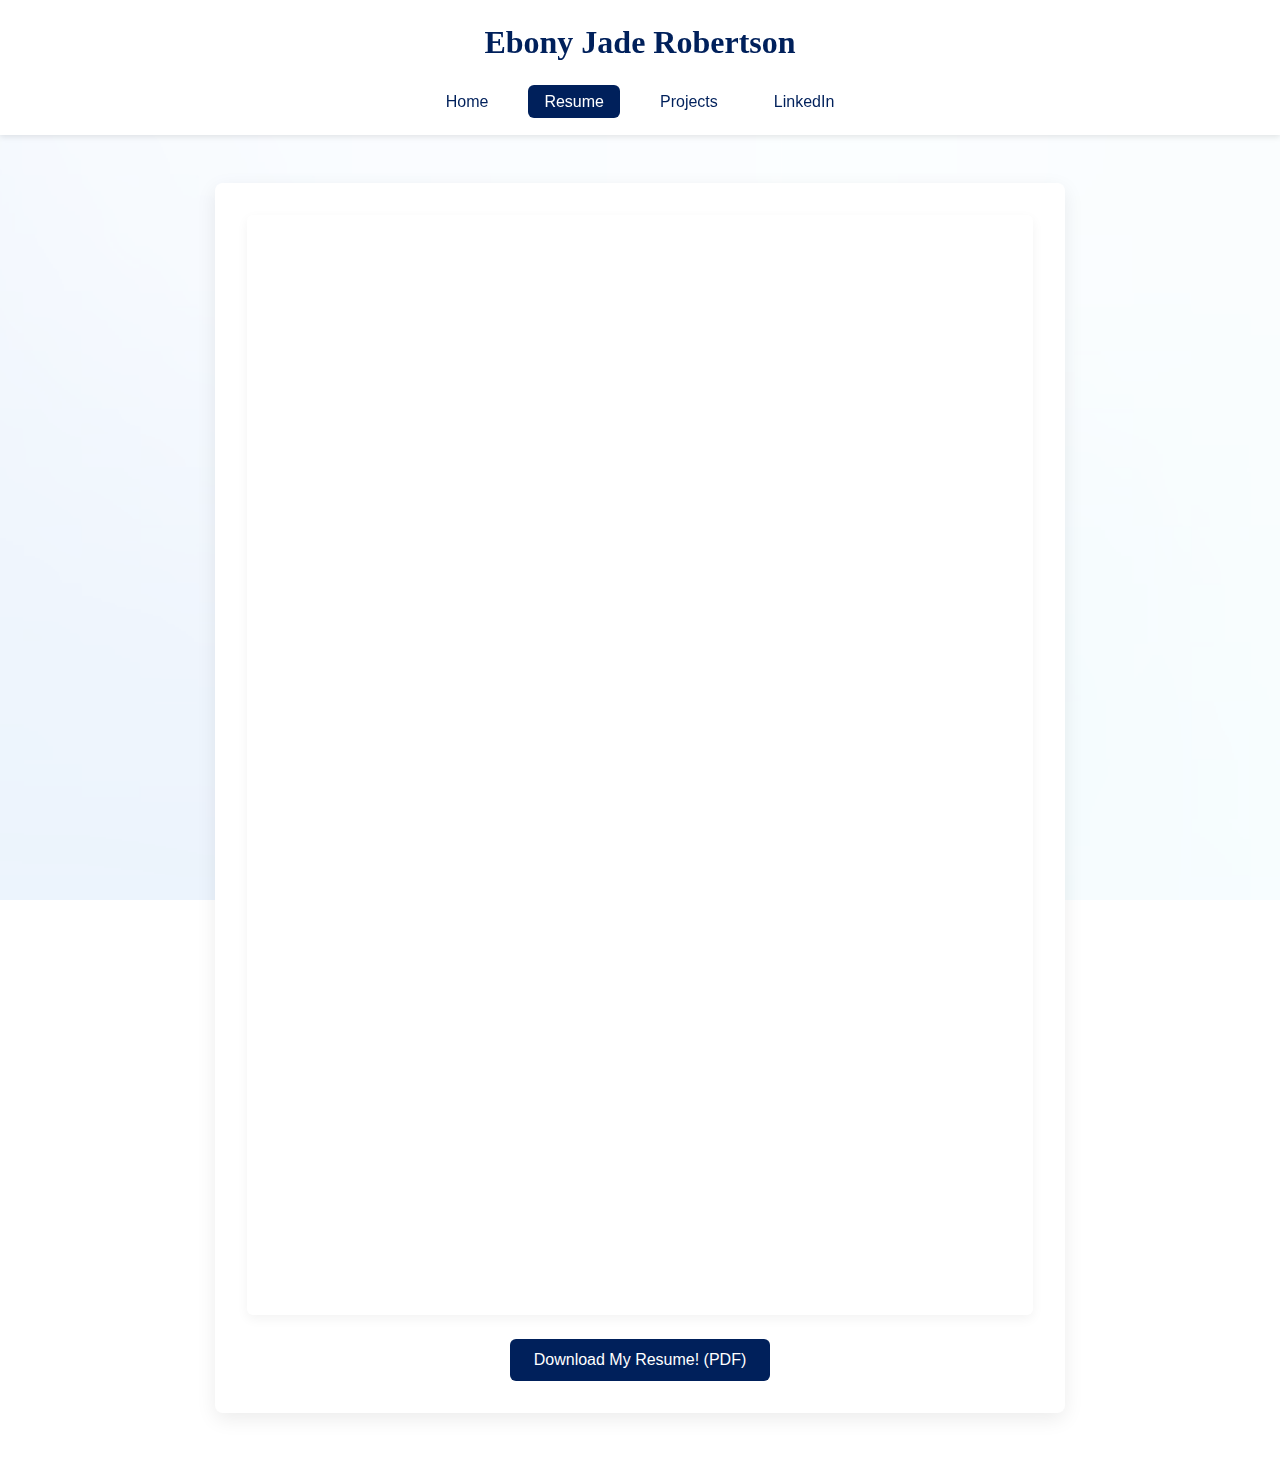
<file: resume.html>
<!DOCTYPE html>
<html lang="en">
<head>
	<meta charset="UTF-8">
	<meta name="viewport" content="width=device-width, initial-scale=1.0">
	<title>Ebony Jade Robertson</title>
	<link rel="stylesheet" href="style.css">
</head>
<body>
	<header>
		<h1 class="site-title">Ebony Jade Robertson</h1>
		<nav class="nav-bar">
  			<ul>
    			<li><a href="index.html">Home</a></li>
    			<li><a href="resume.html" class="active">Resume</a></li>
    			<li><a href="projects.html">Projects</a></li>
    			<li><a href="https://www.linkedin.com/in/ebonyjade" target="_blank">LinkedIn</a></li>
  			</ul>
		</nav>
	</header>
  <main>
    <section id="resume">
      <iframe src="https://docs.google.com/document/d/e/2PACX-1vTTyZMzptCJB6lYus6aGfFw0RgkmkZowBSJW3RR-t0m3L4oAwPjImaoy1vxmWMBEGt2uXsbp5rbj99b/pub?embedded=true"
              width="100%" height="800px" style="border:none;"></iframe>
      <a href="https://docs.google.com/document/d/1GA6WvIG3xRNBlrzFdhpRj-Q6z8eX5pQ4Nl4Ooodo7w8/export?format=pdf" target="_blank" class="resume-btn">Download My Resume! (PDF)</a>
    </section>
  </main>
</body>
</html>
</file>
<file: style.css>
* {
  margin: 0;
  padding: 0;
  box-sizing: border-box;
}

body {
  font-family: 'Inter', sans-serif;
  background-color: #ffffff;
  color: #00205B;
  min-height: 100vh;
  text-align: center;
}

header {
  width: 100%;
  background-color: #ffffff;
  padding: 1.5rem 0;
  box-shadow: 0 2px 6px rgba(0,0,0,0.1);
  display: flex;
  flex-direction: column;
  align-items: center;
}

.site-title {
  font-size: 2rem;
  color: #00205B;
  margin-bottom: 2rem;
}

/* Home */

.about-me {
  font-size: 1rem;
  color:#00205B;
  margin-bottom: 2
}

/* Navigation */
.nav-bar ul {
  list-style: none;
  display: flex;
  justify-content: center;
  gap: 1.5rem;
}


.nav-bar ul li a {
  text-decoration: none;
  color: #00205B;
  font-weight: 500;
  padding: 0.5rem 1rem;
  border-radius: 6px;
  transition: all 0.3s ease;
}

.nav-bar ul li a:hover,
.nav-bar ul li a.active {
  background-color: #00205B;
  color: white;
}

main {
  flex: 1;
  width: 100%;
  display: flex;
  flex-direction: column;
  align-items: center;
  padding: 3rem 1rem;
}

.home-content {
  background: rgba(255, 255, 255, 0.4);
  backdrop-filter: blur(10px);
  -webkit-backdrop-filter: blur(10px);
  border-radius: 12px;
  padding: 2rem;
  box-shadow: 0 6px 20px rgba(0, 0,0.08);
  background-color: white;
  max-width: 850px;
  width: 100%;
  padding: 2rem;
  border-radius: 8px;
  box-shadow: 0 6px 20px rgba(0,0,0,0.08);
  display: flex;
  flex-direction: column;
  align-items: center;
  gap: 1.5rem;
}

.home-content h2:first-of-type {
  color: #00205B;   
  text-align: center;
  font-size: 2rem;
  margin-bottom: 20px;
}

.intro-text h2 {
  color: #222;  
  font-size: 1.6rem;
  margin-top: 15px;
  margin-bottom: 15px;
  text-align: center;
}

.intro-text p {
  color: #00205B;
  max-width: 800px;
  margin: 0 auto 15px auto; 
  line-height: 1.6;
  font-size: 1.05rem;
}

#home h2 {
  margin-top: 0;
  margin-bottom: 1.5rem;
  font-size: 1.5rem;
  color: #00205B;
  font-weight: 600;
  border-bottom: 1px solid #eaeaea;
  padding-bottom: 0.5rem;
}

.profile-pic {
  width: 300px;
  border-radius: 2px;
  box-shadow: 0 4px 12px rgba(0,0,0,0.05);
}

.intro-text {
  text-align: left;
  width: 100%;
}

.intro-text h2 {
  color: #00205B;
  margin-bottom: 1rem;
}

.intro-text p {
  margin-bottom: 1rem;
  line-height: 1.6;
}

.media-gallery {
  margin-top: 3rem;
  text-align: center;
}

.media-gallery h2 {
  color: #00205B;
  font-family: 'Merriweather', serif;
  text-align: center;
  margin-bottom: 1.5rem;
}

.photos-gifs {
  padding: 3rem 2rem;
  background: white;
  backdrop-filter: blur(8px);
  border-radius: 16px;
  margin: 2rem auto;
  max-width: 1000px;
}

.photos-gifs h2 {
  font-size: 2rem;
  text-align: center;
  margin-bottom: 2rem;
}

.gallery-grid {
  display: grid;
  grid-template-columns: repeat(auto-fit, minmax(280px, 1fr)); 
  gap: 20px;
  justify-items: center;
  max-width: 1200px;  
  margin: 0 auto;      
  padding: 1rem;       
}

/* Tablet: */
@media (max-width: 1024px) {
  .gallery-grid {
    grid-template-columns: repeat(2, 1fr);
  }
}

/* Mobile: */
@media (max-width: 600px) {
  .gallery-grid {
    grid-template-columns: 1fr;
  }
}

.gallery-grid img,
.gallery-grid video {
  width: 100%;
  max-width: 280px;
  border-radius: 12px;
  box-shadow: 0 6px 20px rgba(0,0,0,0.12);
  transition: transform 0.3s ease, box-shadow 0.3s ease;
}

.gallery-grid img:hover,
.gallery-grid video:hover {
  transform: scale(1.05);
  box-shadow: 0 12px 32px rgba(0,0,0,0.18);
}

.gallery-grid video {
  width: 100%;
  max-width: 280px;
  border-radius: 12px;
  box-shadow: 0 6px 20px rgba(0,0,0,0.12);
  object-fit: cover;
}

.photos-gifs h2 {
  color: #00205B;
  text-align: center;
  font-size: 2rem;
  margin-bottom: 20px;
}


/* Resume */

#resume {
  background: rgba(255, 255, 255, 0.4);
  backdrop-filter: blur(10px);
  -webkit-backdrop-filter: blur(10px);
  border-radius: 12px;
  padding: 2rem;
  box-shadow: 0 6px 20px rgba(0, 0,0.08);
  background-color: white;
  max-width: 850px;
  width: 100%;
  padding: 2rem;
  border-radius: 8px;
  box-shadow: 0 6px 20px rgba(0,0,0,0.08);
}

#resume h2 {
  margin-top: 0;
  margin-bottom: 1.5rem;
  font-size: 1.5rem;
  color: #00205B;
  font-weight: 600;
  border-bottom: 1px solid #eaeaea;
  padding-bottom: 0.5rem;
}

#resume iframe {
  width: 100%;
  max-width: 800px; 
  height: 1100px;
  border: 1px solid #ddd;
  border-radius: 6px;
  background: white;
  box-shadow: 0 4px 12px rgba(0,0,0,0.05);
  display: block;
  margin: 0 auto 1.5rem auto;
}

.resume-btn {
  display: inline-block;
  padding: 0.75rem 1.5rem;
  background-color: #00205B;
  color: white;
  text-decoration: none;
  border-radius: 6px;
  font-weight: 500;
  transition: background-color 0.3s ease, transform 0.2s ease;
}

.resume-btn:hover {
  background-color: #0040b8;
  transform: translateY(-2px);
}

/* Projects */

.projects-content {
  background-color: white;
  max-width: 850px;
  width: 100%;
  padding: 2rem;
  border-radius: 8px;
  box-shadow: 0 6px 20px rgba(0,0,0,0.08);
  display: flex;
  flex-direction: column;
  gap: 1.5rem;
}

footer {
  width: 100%;
  background-color: #ffffff;
  padding: 1rem 0;
  box-shadow: 0 -2px 6px rgba(0,0,0,0.1);
  text-align: center;
  color: #777;
  font-size: 0.875rem;
}


@media (max-width: 900px) {
  .intro-text {
    text-align: center;
  }
  .profile-pic {
    width: 200px;
  }
  #resume iframe {
    height: 80vh;
  }
}

body {
    font-family: 'Roboto', sans-serif;
    background-color: #f4f6f9;
    color: #333;
    min-height: 100vh;
    text-align: center;
}

h1, h2, h3, h4, h5, h6 {
    font-family: 'Merriweather', serif;
}

body {
    background: url('images/blue_bg.jpg') no-repeat center center fixed;
    background-size: cover;
}

body::before {
    content: "";
    position: fixed;
    top:0; left:0; right:0; bottom:0;
    background: rgba(255,255,255,0.85);
    z-index: -1;
}

.fade-in {
    opacity: 0;
    transform: translateY(20px);
    transition: opacity 0.8s ease, transform 0.8s ease;
}

.fade-in.visible {
    opacity: 1;
    transform: translateY(0);
}

.projects-section {
  background: rgba(255, 255, 255, 0.4);
  backdrop-filter: blur(10px);
  -webkit-backdrop-filter: blur(10px);
  border-radius: 12px;
  padding: 2rem;
  box-shadow: 0 6px 20px rgba(0, 0,0.08);
  background-color: white;
  max-width: 900px;
  margin: 2rem auto;
  padding: 2rem;
  border-radius: 8px;
  box-shadow: 0 6px 20px rgba(0,0,0,0.08);
}

.projects-grid {
  display: grid;
  grid-template-columns: repeat(auto-fit, minmax(250px, 1fr));
  gap: 1.5rem;
  margin-top: 1.5rem;
}

.project-card {
  background-color: #f9f9f9;
  padding: 1.5rem;
  border-radius: 8px;
  box-shadow: 0 4px 12px rgba(0,0,0,0.05);
  transition: transform 0.3s ease, box-shadow 0.3s ease;
  text-align: left;
}

.project-card h3 {
  color: #00205B;
  margin-bottom: 0.75rem;
}

.project-card p {
  font-size: 0.95rem;
  line-height: 1.5;
  margin-bottom: 1rem;
}

.project-card a.project-link {
  text-decoration: none;
  color: #00205B;
  font-weight: 500;
}

.project-card:hover {
  transform: translateY(-5px);
  box-shadow: 0 8px 24px rgba(0,0,0,0.12);
}

.projects-section {
  background-color: white;
  max-width: 900px;
  margin: 2rem auto;
  padding: 2rem;
  border-radius: 8px;
  box-shadow: 0 6px 20px rgba(0,0,0,0.08);
}

.projects-section h2 {
  color: #00205B;
  font-family: 'Merriweather', serif;
  text-align: center;
  margin-bottom: 1.5rem;
}

.projects-grid {
  display: grid;
  grid-template-columns: repeat(auto-fit, minmax(250px, 1fr));
  gap: 1.5rem;
}

.project-card {
  background-color: #f9f9f9;
  padding: 1.5rem;
  border-radius: 8px;
  box-shadow: 0 4px 12px rgba(0,0,0,0.05);
  transition: transform 0.3s ease, box-shadow 0.3s ease;
  text-align: left;
}

.project-card:hover {
  transform: translateY(-5px);
  box-shadow: 0 8px 24px rgba(0,0,0,0.12);
}

.project-card h3 {
  color: #00205B;
  margin-bottom: 0.75rem;
  font-family: 'Merriweather', serif;
}

.project-card p {
  font-size: 0.95rem;
  line-height: 1.5;
  margin-bottom: 1rem;
}

.project-card a.project-link {
  text-decoration: none;
  color: #00205B;
  font-weight: 500;
}

.project-img {
  width: 100%;
  border-radius: 6px;
  margin-bottom: 1rem;
}

/* Fade-in effect */
.fade-in {
  opacity: 0;
  transform: translateY(20px);
  transition: opacity 0.8s ease, transform 0.8s ease;
}

.fade-in.visible {
  opacity: 1;
  transform: translateY(0);
}

/* Responsive adjustments */
@media (max-width: 600px) {
  .projects-grid {
    grid-template-columns: 1fr;
  }
  .project-card {
    text-align: center;
  }
}

.project-video {
  position: relative;
  padding-bottom: 56.25%; 
  height: 0;
  overflow: hidden;
  max-width: 100%;
  margin: 1rem 0;
}

.project-video iframe {
  position: absolute;
  top: 0;
  left: 0;
  width: 100%;
  height: 100%;
  border-radius: 6px;
}

.project-video {
  position: relative;
  padding-bottom: 56.25%;
  height: 0;
  overflow: hidden;
  max-width: 100%;
  margin: 1rem 0;
}

.project-video iframe {
  position: absolute;
  top: 0;
  left: 0;
  width: 100%;
  height: 100%;
  border-radius: 6px;
}
</file>
